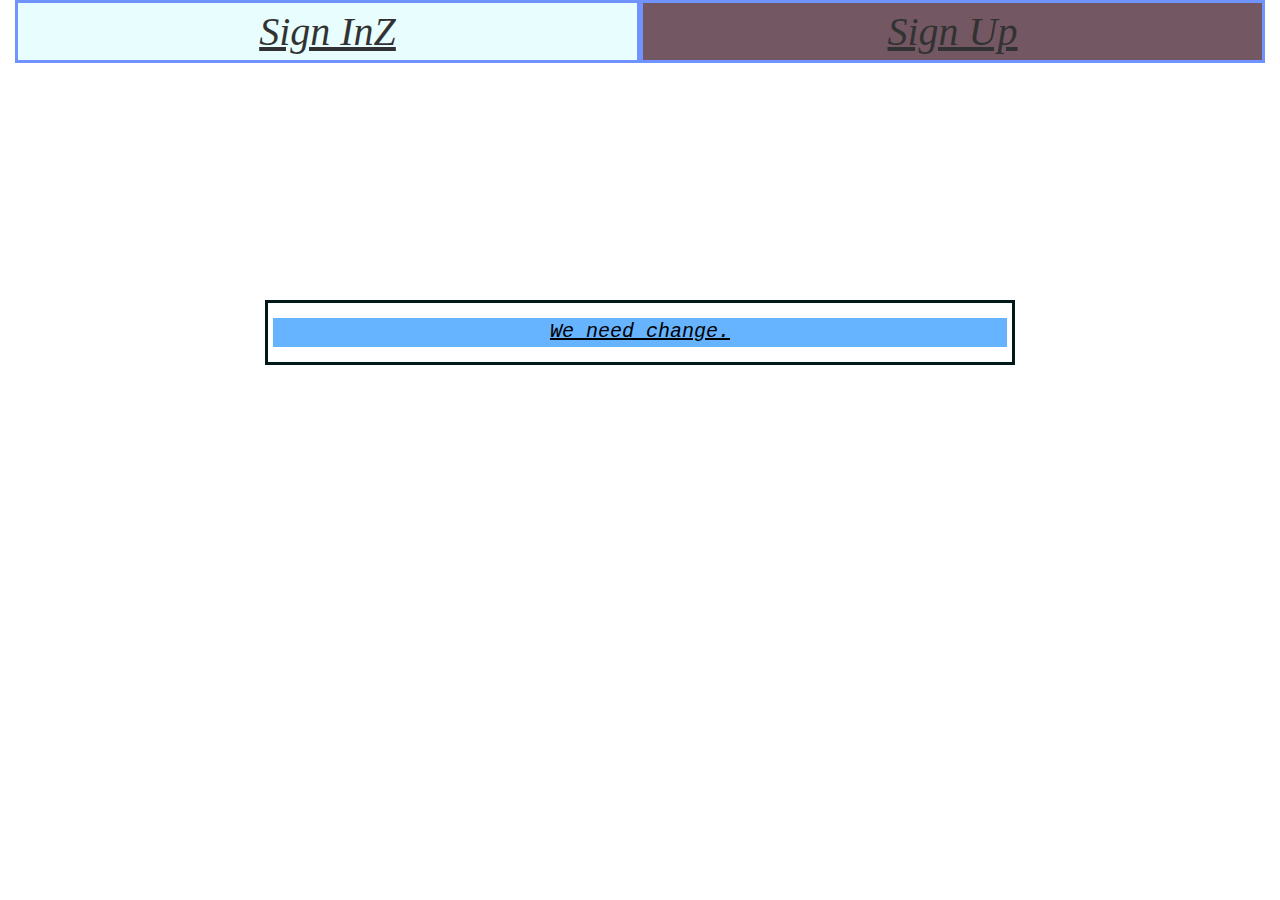
<file: index.html>
<!DOCTYPE html>
<html lang="en">
    <head>
      <script src="https://ajax.googleapis.com/ajax/libs/jquery/1.12.0/jquery.min.js"></script>
      <meta charset="utf-8">
      <meta name="viewport" content="width=device-width, initial-scale=1">
      <link rel="stylesheet" href="http://maxcdn.bootstrapcdn.com/bootstrap/3.3.6/css/bootstrap.min.css">
      <script src="https://ajax.googleapis.com/ajax/libs/jquery/1.12.0/jquery.min.js"></script>
      <script src="http://maxcdn.bootstrapcdn.com/bootstrap/3.3.6/js/bootstrap.min.js"></script>

      <script>
        $(document).ready(function(){
          typeInsiration();
        })
        function typeInsiration()
        {
         var times = 0;
         var id = setInterval(frame, 2500);
         function frame()
         {
           var dio="Water, our utter most necessary thing in order to survive...";
           var dio2="...is being dissipated and we need to change that.";
           var dio3="The most precious thing to life WILL not go to waste.";
           if(times===1)
              $('#selfText').text(dio);
           else if(times===2)
            $('#selfText').text(dio2);
           else
           {
             $('#selfText').text("We need change.");
             times=0;
           }
           times++;
         }
        }

      </script>

      <style>
        #container
        {
          height: 100%;
          width: 100%;
        }
        .op{opacity: 0.8;}
        #selfTextC{
          margin: auto;
          width: 60%;
          margin-top:300px;
          text-align: center;
          color: #000000;
          text-decoration: underline;
          font-style: italic;
          font-stretch: expanded;
          font-family: Courier;
          font-size: 20px;
          border: 3px solid #001a1a;
          padding: 5px;
        }
        #su
        {
          font-size: 40px;
          text-align: center;
          color: #000000;
          text-decoration: underline;
          font-style: italic;
          font-family: Georgia;
          font-stretch: expanded;
          border: 3px solid #4d79ff;
        }
        #si
        {
          font-size: 40px;;
          text-align: center;
          color: #000000;
          text-decoration: underline;
          font-style: italic;
          font-family: Georgia;
          font-stretch: expanded;
          border: 3px solid #4d79ff;
        }
        .container-fluid{height: 100%}

      </style>
    </head>

    <body background="https://www.corning.com/media/worldwide/global/images/2B_Sustainability_01_Banner.jpg/jcr:content/renditions/retina_2048.jpg">
      <script src="https://ajax.googleapis.com/ajax/libs/jquery/1.12.0/jquery.min.js"></script>
      <div class="container-fluid">
        <div class="op">
          <a href="SignIn.html"><div id="su"class="col-sm-6" style="background-color:#e3fdfd;opacity:1.0;">Sign InZ</div></a>
          <a href="Signup.html"><div id="si"class="col-sm-6" style="background-color:#512e3c;opacity:1.0;">Sign Up</div></a>
        </div>
        <div id="selfTextC"><p><div style="height:100;width:auto;background-color:#66b3ff;"id ="selfText"><u>We need change.</u></div></p></div>
      </div>
    </body>
</html>
</file>
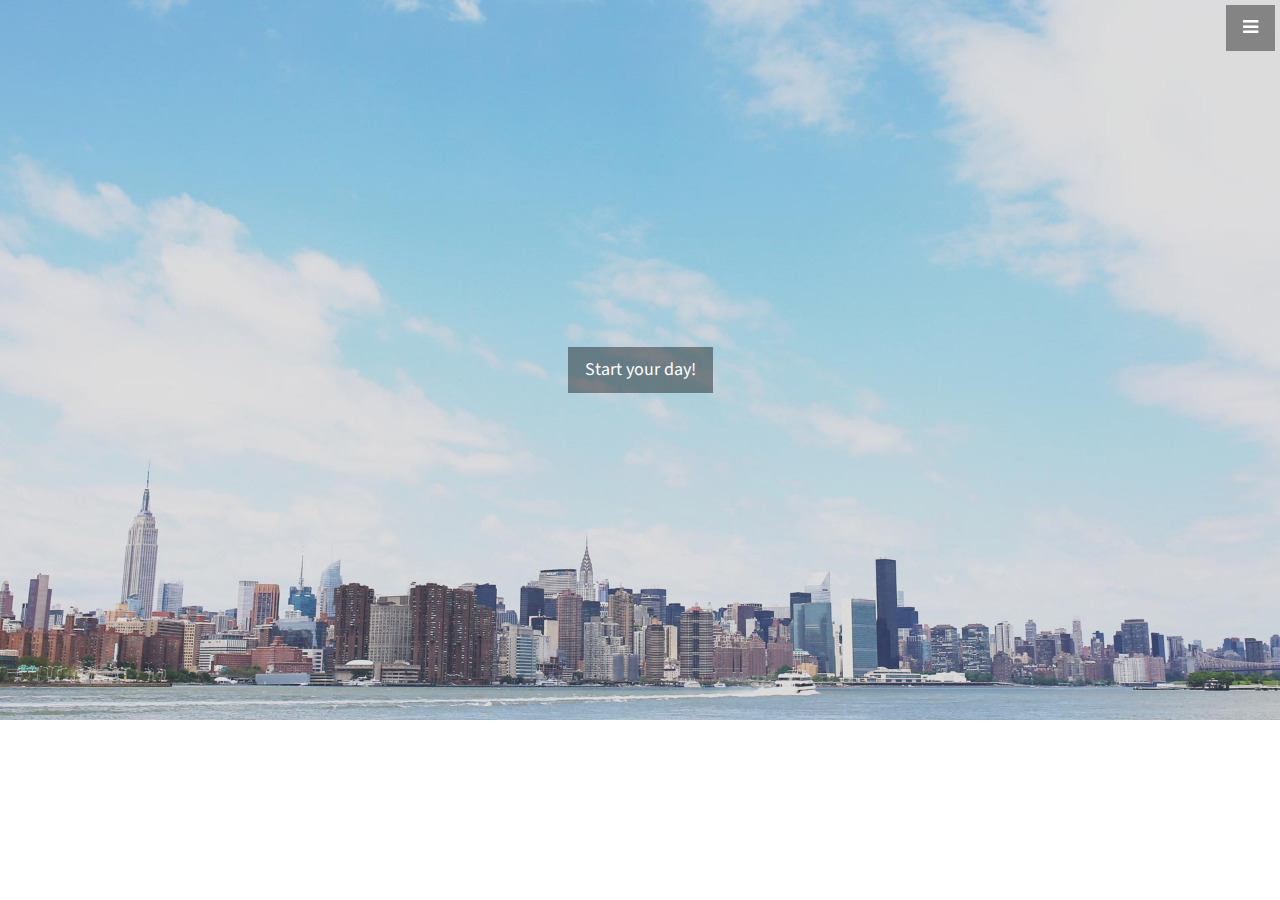
<file: startbootstrap-stylish-portfolio-1.0.4/index.html>
<!DOCTYPE html>
<html lang="en">

<head>
    <style>
      <script src="http://cdnjs.cloudflare.com/ajax/libs/jquery/2.1.3/jquery.min.js"> </script>
      #tits
      {
        color:  #0000cc;
      }
    </style>
    <meta charset="utf-8">
    <meta http-equiv="X-UA-Compatible" content="IE=edge">
    <meta name="viewport" content="width=device-width, initial-scale=1">
    <meta name="description" content="">
    <meta name="author" content="">

    <title>Water Save</title>

    <!-- Bootstrap Core CSS -->
    <link href="css/bootstrap.min.css" rel="stylesheet">

    <!-- Custom CSS -->
    <link href="css/stylish-portfolio.css" rel="stylesheet">

    <!-- Custom Fonts -->
    <link href="font-awesome/css/font-awesome.min.css" rel="stylesheet" type="text/css">
    <link href="http://fonts.googleapis.com/css?family=Source+Sans+Pro:300,400,700,300italic,400italic,700italic" rel="stylesheet" type="text/css">

    <!-- HTML5 Shim and Respond.js IE8 support of HTML5 elements and media queries -->
    <!-- WARNING: Respond.js doesn't work if you view the page via file:// -->
    <!--[if lt IE 9]>
        <script src="https://oss.maxcdn.com/libs/html5shiv/3.7.0/html5shiv.js"></script>
        <script src="https://oss.maxcdn.com/libs/respond.js/1.4.2/respond.min.js"></script>
    <![endif]-->

</head>

<body>
  <script src="https://cdn.firebase.com/js/client/2.4.1/firebase.js"></script>
  <script src="https://ajax.googleapis.com/ajax/libs/jquery/1.12.0/jquery.min.js"></script>
  <script type="text/javascript" src="http://maps.google.com/maps/api/js?sensor=true"></script>
  <script>
  $(document).ready(function(){
    greet();
  })
  function greet()
  {
    var ref = new Firebase("https://watersave.firebaseio.com/User");
    var authData = ref.getAuth();
     ref.child(authData.uid).on('value', function(dataSnapshot){
       $('#greetingName').text("Welcome, "+dataSnapshot.val().name+".");
       if ((dataSnapshot.val().total)>0) {
         $('#waterused').text("You have a remaining "+dataSnapshot.val().total+" gallons of water left.");
       }
       else {
         $('#waterused').text("You have used "+((dataSnapshot.val().total)*-1)+" more gallons than is needed for today. You must stop utilizing water unless it is a necissity..");
         alert(dataSnapshot.val().name+" please reduce the amount of water you are using.");
       }
    });
  }

  </script>

    <!-- Navigation -->
    <a id="menu-toggle" href="#" class="btn btn-dark btn-lg toggle"><i class="fa fa-bars"></i></a>
    <nav id="sidebar-wrapper">
        <ul class="sidebar-nav">
            <a id="menu-close" href="#" class="btn btn-light btn-lg pull-right toggle"><i class="fa fa-times"></i></a>
            <li class="sidebar-brand">
                <p id="tits" >Water journey!</p>
            </li>
            <li id="usage">
                <a href="/Water/main.html" onclick = $("#menu-close").click();>Usage</a>
            </li>
            <li>
                <a href="/Water/showMap.html" onclick = $("#menu-close").click(); >Map View</a>
            </li>
            <li>
                <a href="/Water/more.html" onclick = $("#menu-close").click(); >Recommendationss</a>
            </li>
        </ul>
    </nav>

    <!-- Header -->
    <header id="top" class="header" style="height:80%">
        <div class="text-vertical-center">
            <h1 id="greetingName"></h1>
            <br>
            <a href="file:///C:/Users/Abhinav%20Nimbalkar/Documents/Water/main.html" class="btn btn-dark btn-lg">Start your day!</a>
        </div>
    </header>

    <!-- About -->
    <section id="about" class="about" style="height:20%">
        <div class="container">
            <div class="row">
                <div class="col-lg-12 text-center">
                    <h2 id="waterused"></h2>
            </div>
            <!-- /.row -->
        </div>
        <!-- /.container -->
    </section>
    <!-- Call to Action -->

    <!-- Map -->

    <!-- Footer -->
    <!-- jQuery -->

    <script src="js/jquery.js"></script>

    <!-- Bootstrap Core JavaScript -->
    <script src="js/bootstrap.min.js"></script>

    <!-- Custom Theme JavaScript -->
    <script>
    // Closes the sidebar menu
    $("#menu-close").click(function(e) {
        e.preventDefault();
        $("#sidebar-wrapper").toggleClass("active");
    });

    // Opens the sidebar menu
    $("#menu-toggle").click(function(e) {
        e.preventDefault();
        $("#sidebar-wrapper").toggleClass("active");
    });
    $("#usage").click(function(e) {
        e.preventDefault();
        window.open("file:///C:/Users/Abhinav%20Nimbalkar/Documents/Water/main.html","_self");
    });

    // Scrolls to the selected menu item on the page
    $(function() {
        $('a[href*=#]:not([href=#])').click(function() {
            if (location.pathname.replace(/^\//, '') == this.pathname.replace(/^\//, '') || location.hostname == this.hostname) {

                var target = $(this.hash);
                target = target.length ? target : $('[name=' + this.hash.slice(1) + ']');
                if (target.length) {
                    $('html,body').animate({
                        scrollTop: target.offset().top
                    }, 1000);
                    return false;
                }
            }
        });
    });
    </script>
</body>

</html>
</file>
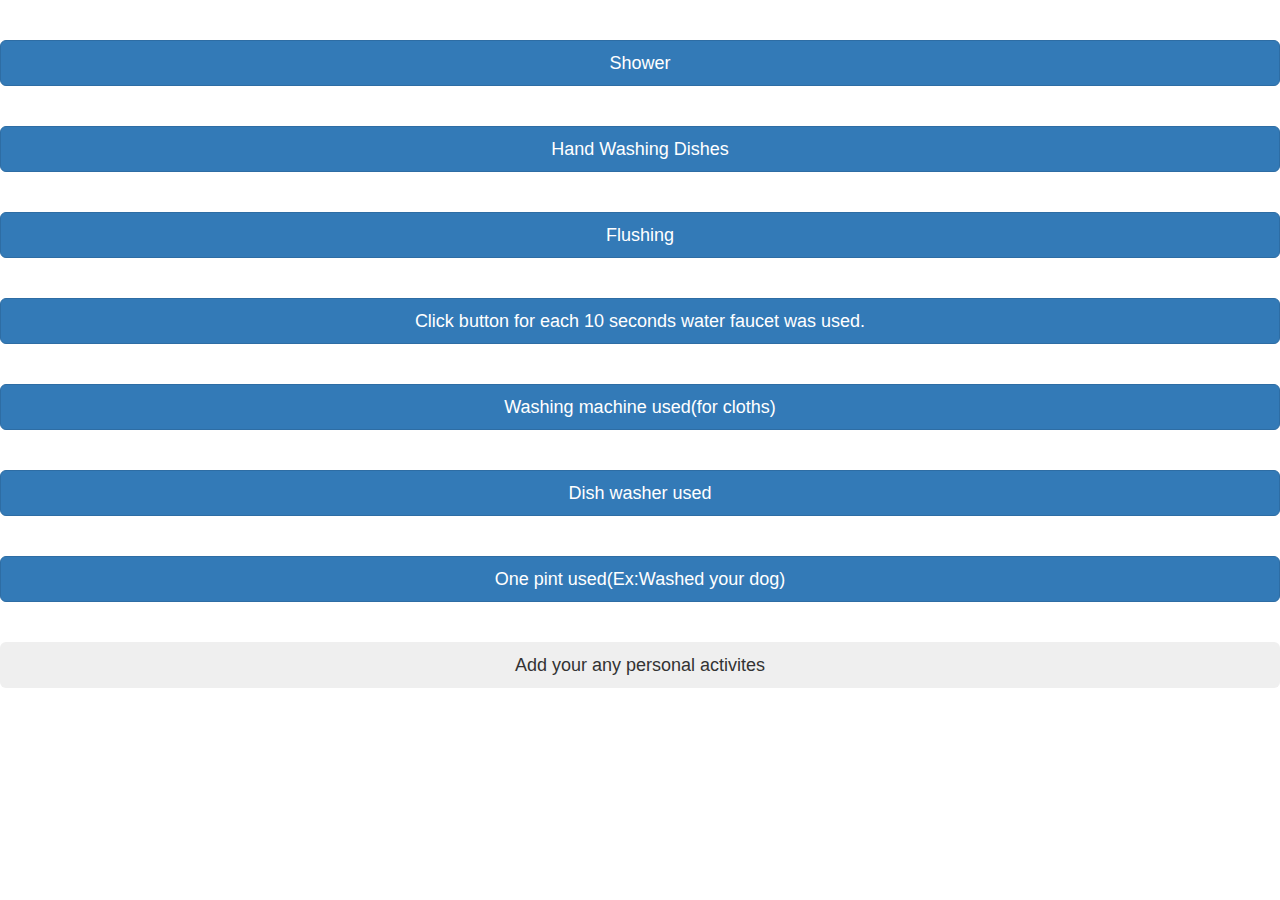
<file: main.html>
<!DOCTYPE html>
<html lang="en">
<head>
  <title>Main</title>
  <meta charset="utf-8">
  <meta name="viewport" content="width=device-width, initial-scale=1">
  <link rel="stylesheet" href="http://maxcdn.bootstrapcdn.com/bootstrap/3.3.6/css/bootstrap.min.css">
  <script src="https://ajax.googleapis.com/ajax/libs/jquery/1.12.0/jquery.min.js"></script>
  <script src="http://maxcdn.bootstrapcdn.com/bootstrap/3.3.6/js/bootstrap.min.js"></script>
  <script src="https://cdn.firebase.com/js/client/2.4.0/firebase.js"></script>
	</head>
	<body background="http://www.nextfinish.com/wp-content/uploads/2016/03/Cool-Backgrounds-5C6-NextFinish.com_.jpg">
    <br></br>
		<button type="button" class="btn btn-primary btn-lg btn-block" id="shower">Shower</button>
    <br></br>
		<button type="button" class="btn btn-primary btn-lg btn-block" id="hand">Hand Washing Dishes</button>
    <br></br>
    <button type="button" class="btn btn-primary btn-lg btn-block" id="flush">Flushing</button>
    <br></br>
    <button type="button" class="btn btn-primary btn-lg btn-block" id="fac">Click button for each 10 seconds water faucet was used.</button>
    <br></br>
    <button type="button" class="btn btn-primary btn-lg btn-block">Washing machine used(for cloths)</button>
    <br></br>
    <button type="button" class="btn btn-primary btn-lg btn-block" id="dish">Dish washer used</button>
    <br></br>
    <button type="button" class="btn btn-primary btn-lg btn-block" id="pint">One pint used(Ex:Washed your dog)</button>
    <br></br>
    <button type="button" class="btn btn-secondary btn-lg btn-block" id="personal">Add your any personal activites</button>
    <script type="text/javascript">
    $(document).ready(function(){
      $('#shower').click(function(e)
      {
        e.preventDefault();
        window.open("Shower.html#","_self");
      })
      $('#hand').click(function(e)
      {
        e.preventDefault();
        window.open("WashHands.html#","_self");
      })
      $('#dish').click(function(e)
      {
        e.preventDefault();
        var ref = new Firebase("https://watersave.firebaseio.com/User");
        var authData = ref.getAuth();
        var tt=0;
        var gg=0;
        ref.child(authData.uid).on('value', function(dataSnapshot){
         tt=dataSnapshot.val().total;
         console.log("Amount of gallons: "+tt);
       })
        var aa=parseInt(tt)-(1.4);
        ref.child(authData.uid).update({
         total:aa
       })
     })
     $('#pint').click(function(e)
     {
       e.preventDefault();
       var ref = new Firebase("https://watersave.firebaseio.com/User");
       var authData = ref.getAuth();
       var tt=0;
       var gg=0;
       ref.child(authData.uid).on('value', function(dataSnapshot){
        tt=dataSnapshot.val().total;
      })
       var aa=tt-(1*0.3);
       ref.child(authData.uid).update({
        total:aa
      })
    })
    $('#personal').click(function(e)
    {
      e.preventDefault();
      window.open("Personal.html#","_self");
   })
      $('#flush').click(function(e)
      {
        e.preventDefault();
        var ref = new Firebase("https://watersave.firebaseio.com/User");
        var authData = ref.getAuth();
        var tt=0;
        var gg=0;
        ref.child(authData.uid).on('value', function(dataSnapshot){
         tt=dataSnapshot.val().total;
       })
        var aa=tt-(1.6);
        ref.child(authData.uid).update({
         total:aa
       })
     })
       $('#fac').click(function(e)
       {
         e.preventDefault();
         var ref = new Firebase("https://watersave.firebaseio.com/User");
         var authData = ref.getAuth();
         var tt=0;
         var gg=10000;
         var aa;
         ref.child(authData.uid).on('value', function(dataSnapshot){
           aa=parseInt(dataSnapshot.val().total)-parseInt(dataSnapshot.val().GallonsFaucet);
           console.log("Inside the data aa is"+aa+"And total is "+dataSnapshot.val().total);
        })
        console.log(authData.uid);
        console.log(aa);
         ref.child(authData.uid).update({
          total:aa,
        })
      })
    })
    </script>
	</body>
</html>
</file>
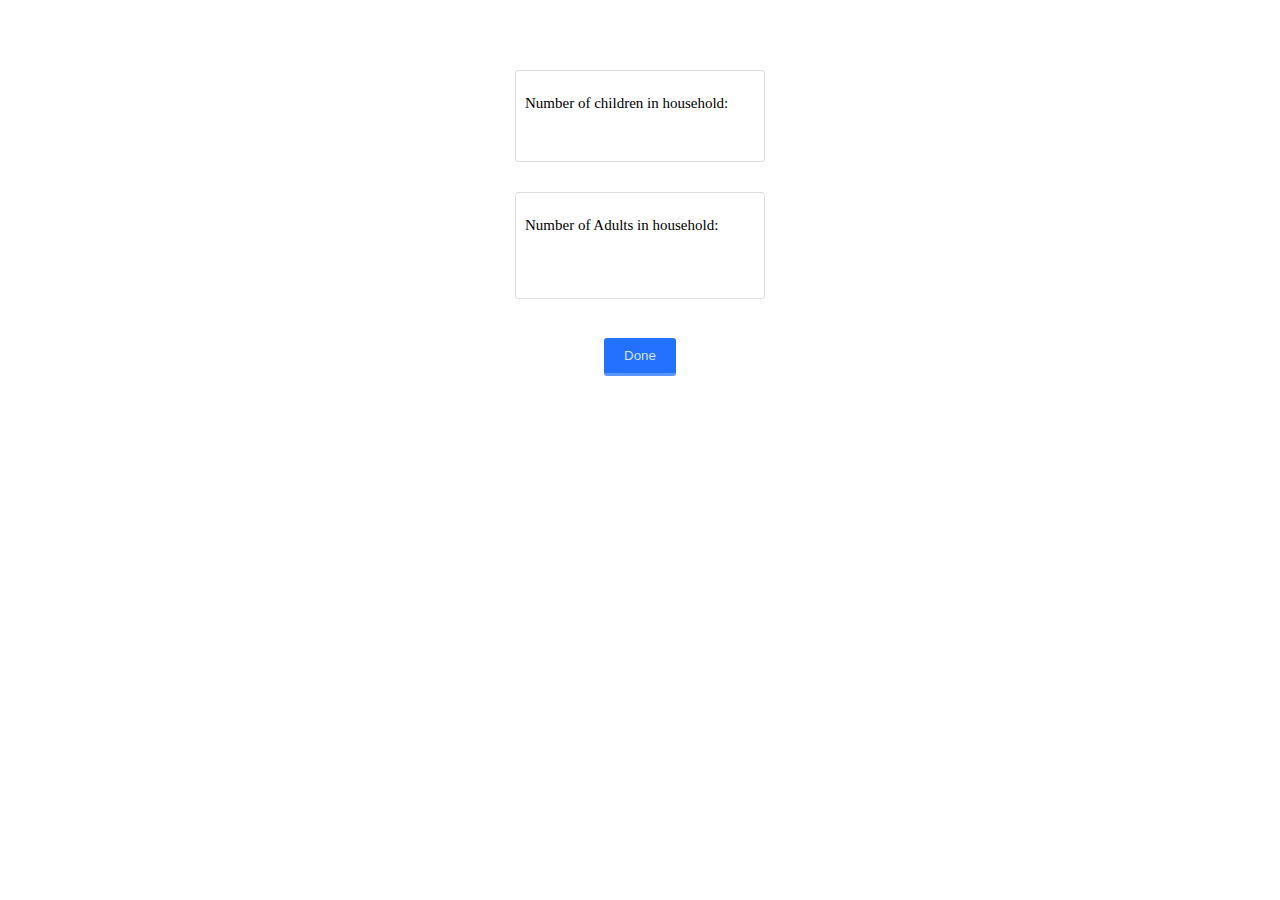
<file: more.html>
<html>
  <head>
    <script src="https://cdn.firebase.com/js/client/2.4.0/firebase.js"></script>
    <script src="https://ajax.googleapis.com/ajax/libs/jquery/1.12.0/jquery.min.js"></script>
  <style type="text/css">
  .form-style-7{
      max-width:250px;
      margin:50px auto;
      background:#fff;
      border-radius:2px;
      padding:20px;
      font-family: Georgia, "Times New Roman", Times, serif;
  }
  .form-style-7 h1{
      display: block;
      text-align: center;
      padding: 0;
      margin: 0px 0px 20px 0px;
      color: #5C5C5C;
      font-size:x-large;
  }
  .form-style-7 ul{
      list-style:none;
      padding:0;
      margin:0;
  }
  .form-style-7 li{
      display: block;
      padding: 9px;
      border:1px solid #DDDDDD;
      margin-bottom: 30px;
      border-radius: 3px;
  }
  .form-style-7 li:last-child{
      border:none;
      margin-bottom: 0px;
      text-align: center;
  }
  .form-style-7 li > label{
      display: block;
      float: left;
      margin-top: -19px;
      background: #FFFFFF;
      height: 14px;
      padding: 2px 5px 2px 5px;
      color: #B9B9B9;
      font-size: 14px;
      overflow: hidden;
      font-family: Arial, Helvetica, sans-serif;
  }
  .form-style-7 input[type="text"],
  .form-style-7 input[type="date"],
  .form-style-7 input[type="datetime"],
  .form-style-7 input[type="email"],
  .form-style-7 input[type="number"],
  .form-style-7 input[type="search"],
  .form-style-7 input[type="time"],
  .form-style-7 input[type="url"],
  .form-style-7 input[type="password"],
  .form-style-7 textarea,
  .form-style-7 select
  {
      box-sizing: border-box;
      -webkit-box-sizing: border-box;
      -moz-box-sizing: border-box;
      width: 100%;
      display: block;
      outline: none;
      border: none;
      height: 25px;
      line-height: 25px;
      font-size: 16px;
      padding: 0;
      font-family: Georgia, "Times New Roman", Times, serif;
  }
  .form-style-7 input[type="text"]:focus,
  .form-style-7 input[type="date"]:focus,
  .form-style-7 input[type="datetime"]:focus,
  .form-style-7 input[type="email"]:focus,
  .form-style-7 input[type="number"]:focus,
  .form-style-7 input[type="search"]:focus,
  .form-style-7 input[type="time"]:focus,
  .form-style-7 input[type="url"]:focus,
  .form-style-7 input[type="password"]:focus,
  .form-style-7 textarea:focus,
  .form-style-7 select:focus
  {
  }
  .form-style-7 li > span{
      background: #F3F3F3;
      display: block;
      padding: 3px;
      margin: 0 -9px -9px -9px;
      text-align: center;
      color: #C0C0C0;
      font-family: Arial, Helvetica, sans-serif;
      font-size: 11px;
  }
  .form-style-7 textarea{
      resize:none;
  }
  .form-style-7 input[type="submit"],
  .form-style-7 input[type="button"]{
      background: #2471FF;
      border: none;
      padding: 10px 20px 10px 20px;
      border-bottom: 3px solid #5994FF;
      border-radius: 3px;
      color: #D2E2FF;
  }
  .form-style-7 input[type="submit"]:hover,
  .form-style-7 input[type="button"]:hover{
      background: #6B9FFF;
      color:#fff;
  }
  .ipt
  {
    font-size: 15px;
  }
  </style>

  </head>
  <body background="http://hdwallpaperbook.com/wp-content/gallery/water-background-images/water-background.jpg">
    <form class="form-style-7">
    <ul>
    <li>
      <form>
        <p class="ipt">  Number of children in household:</p>
        <input type="number" name="quantity" min="0" max="20" id="numChild">
      </form>
    </li>
    <li>
      <form class="ipt">
        <p class="ipt">Number of Adults in household:</p>
      <input type="number" name="quantity" min="0" max="20" id="numAdults">
      </form>
    </li>

    </li>
    <li>
        <input type="submit" value="Done" id="finish" >
    </li>
    </ul>
    </form>
    <script type="text/javascript">
    //auto expand textarea
    function adjust_textarea(h) {
        h.style.height = "20px";
        h.style.height = (h.scrollHeight)+"px";
    }
    $('#finish').click(function(e) {
        e.preventDefault();
        var ref = new Firebase("https://watersave.firebaseio.com/User");
        var authData = ref.getAuth();
        var x= document.getElementById('numChild').value;
        var y= document.getElementById('numAdults').value;
        console.log(authData);
        ref.child(authData.uid).set(
        {
         children:x,
         adults:y
        })
          console.log("child:"+x+", adults:"+y+"For the user: "+authData.uid);
          window.open("SignIn.html","_self");
      })
    </script>
  </body>
</html>
</file>
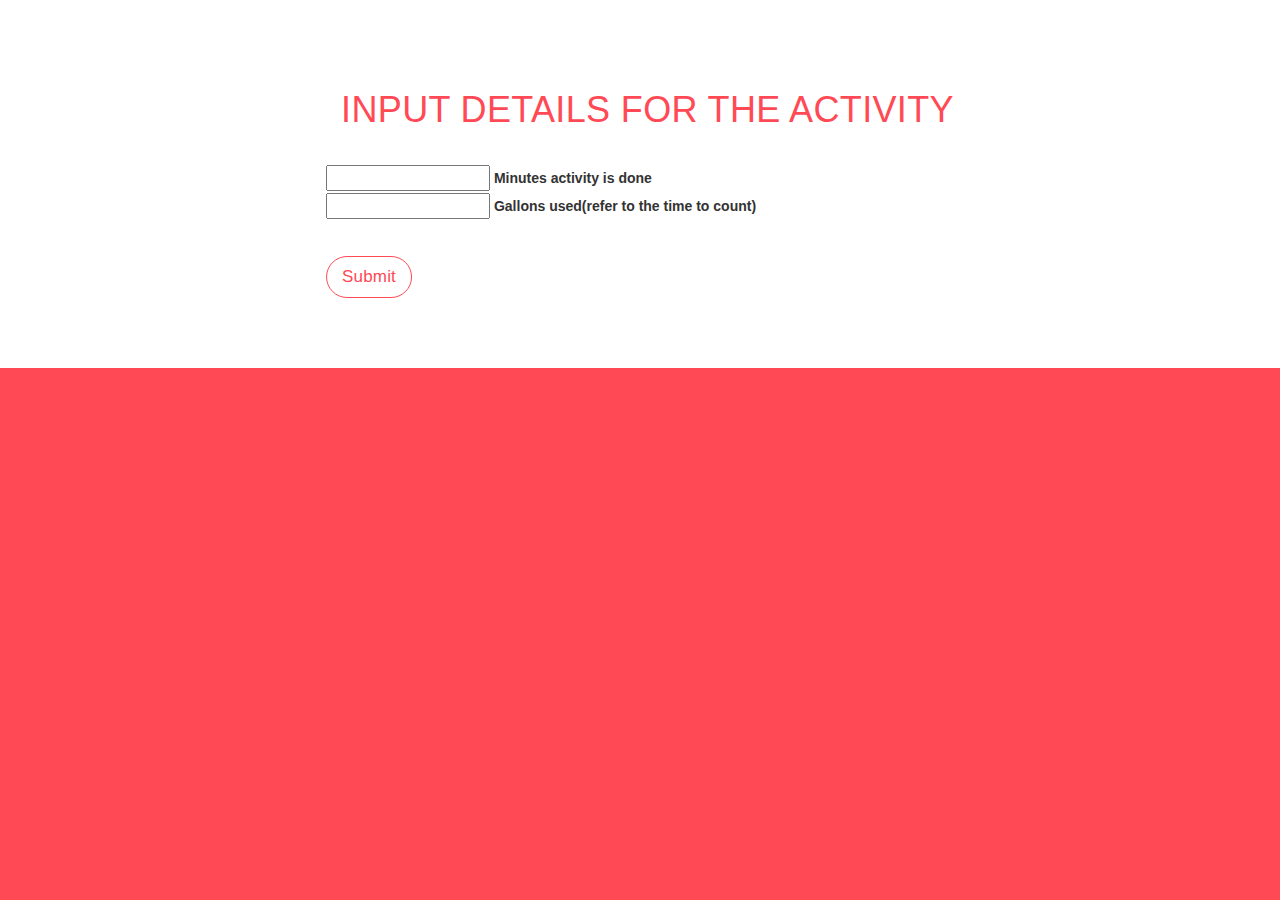
<file: Personal.html>
<!DOCTYPE html>
<html>
  <head>
    <script src="https://ajax.googleapis.com/ajax/libs/jquery/1.12.0/jquery.min.js"></script>
    <meta charset="utf-8">
    <meta name="viewport" content="width=device-width, initial-scale=1">
    <link rel="stylesheet" href="http://maxcdn.bootstrapcdn.com/bootstrap/3.3.6/css/bootstrap.min.css">
    <script src="https://ajax.googleapis.com/ajax/libs/jquery/1.12.0/jquery.min.js"></script>
    <script src="http://maxcdn.bootstrapcdn.com/bootstrap/3.3.6/js/bootstrap.min.js"></script>
    <style >
    .transition, form button, form .question label, form .question input[type="text"] {
      -moz-transition: all 0.25s cubic-bezier(0.53, 0.01, 0.35, 1.5);
      -o-transition: all 0.25s cubic-bezier(0.53, 0.01, 0.35, 1.5);
      -webkit-transition: all 0.25s cubic-bezier(0.53, 0.01, 0.35, 1.5);
      transition: all 0.25s cubic-bezier(0.53, 0.01, 0.35, 1.5);
    }

    * {
      font-family: Helvetica, sans-serif;
      font-weight: light;
      -webkit-font-smoothing: antialiased;
    }

    html {
      background-color: #ff4a56;
    }

    form {
      position: relative;
      display: inline-block;
      max-width: 700px;
      min-width: 500px;
      box-sizing: border-box;
      padding: 30px 25px;
      background-color: white;
      border-radius: 40px;
      margin: 40px 0;
      left: 50%;
      -moz-transform: translate(-50%, 0);
      -ms-transform: translate(-50%, 0);
      -webkit-transform: translate(-50%, 0);
      transform: translate(-50%, 0);
    }
    form h1 {
      color: #ff4a56;
      font-weight: 100;
      letter-spacing: 0.01em;
      margin-left: 15px;
      margin-bottom: 35px;
      text-transform: uppercase;
    }
    form button {
      margin-top: 35px;
      background-color: white;
      border: 1px solid #ff4a56;
      line-height: 0;
      font-size: 17px;
      display: inline-block;
      box-sizing: border-box;
      padding: 20px 15px;
      border-radius: 60px;
      color: #ff4a56;
      font-weight: 100;
      letter-spacing: 0.01em;
      position: relative;
      z-index: 1;
    }
    form button:hover, form button:focus {
      color: white;
      background-color: #ff4a56;
    }
=
    form .question input[type="text"]:valid ~ label {
      text-transform: uppercase;
      font-style: italic;
      -moz-transform: translate(5px, -35px) scale(0.6);
      -ms-transform: translate(5px, -35px) scale(0.6);
      -webkit-transform: translate(5px, -35px) scale(0.6);
      transform: translate(5px, -35px) scale(0.6);
    }

    </style>
    <title>
      Create your own activity!
    </title>
  </head>
  <body background="http://presidentimage.win/wp/1G9P9V6.jpg">
    <form>
      <h1>Input details for the activity</h1>
      <div class="question">
        <input type="number" id="min" required/>
        <label>Minutes activity is done</label>
      </div>
      <div class="question">
        <input type="number" id="Gallons" required/>
        <label>Gallons used(refer to the time to count)</label>
      </div>
    </div>
      <button>Submit</button>
    </form>
    <script type="text/javascript">
    $('#fac').click(function(e)
    {
      e.preventDefault();
      var ref = new Firebase("https://watersave.firebaseio.com/User");
      var authData = ref.getAuth();
      var tt=0;
      var y= document.getElementById('min').value;
      var gg=document.getElementById('Gallons').value;
      y=parseInt(y);
      gg=parseInt(gg);
      ref.child(authData.uid).on('value', function(dataSnapshot){
       tt=dataSnapshot.val().total;
     });
      var aa=tt-(gg*y);
      ref.child(authData.uid).update({
       total:aa
     });
    })
    </script>
  </body>
</html>
</file>
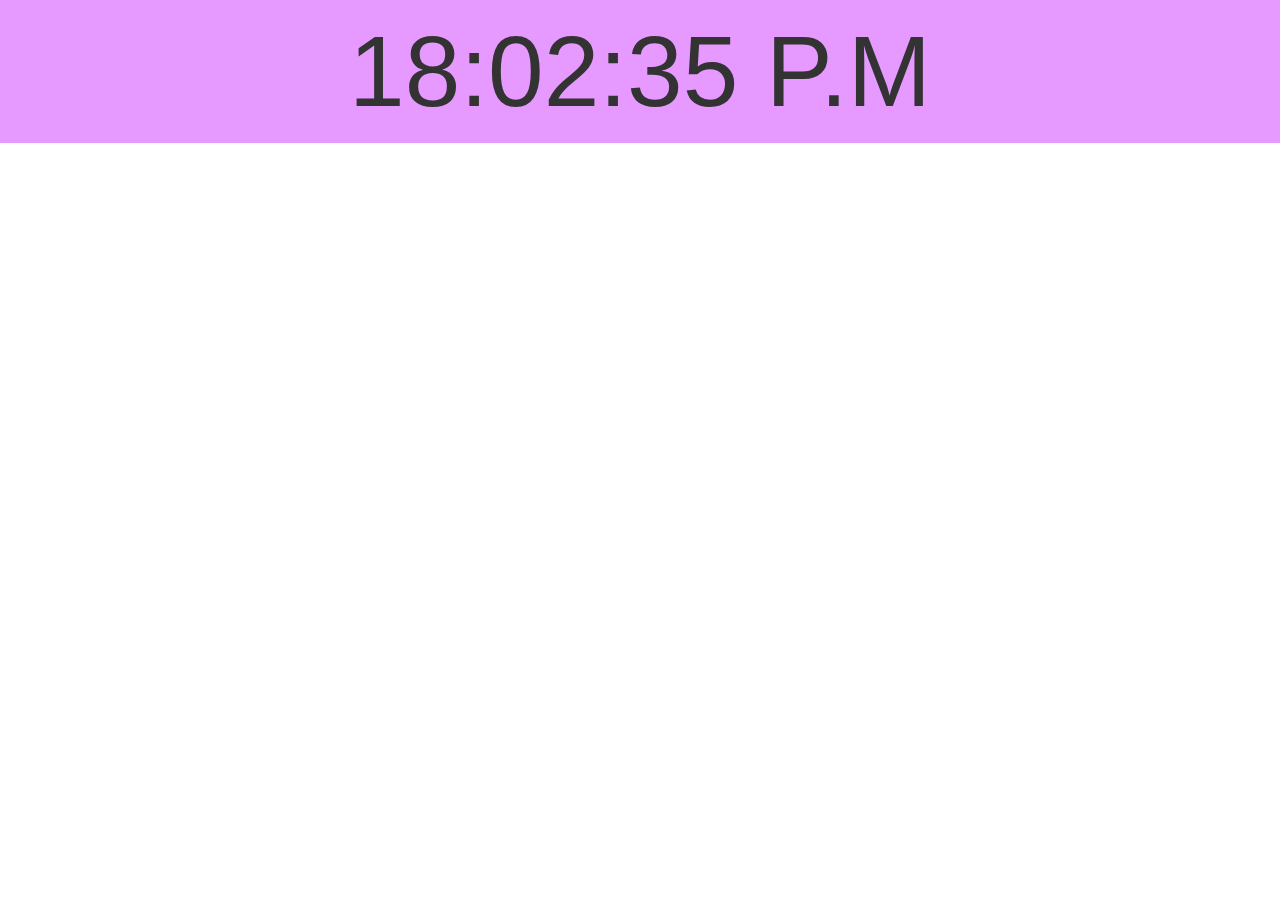
<file: Shower.html>
<!DOCTYPE html>
<html>
<head>
  <meta charset="utf-8">
  <meta name="viewport" content="width=device-width, initial-scale=1">
  <link rel="stylesheet" href="http://maxcdn.bootstrapcdn.com/bootstrap/3.3.6/css/bootstrap.min.css">
  <script src="https://ajax.googleapis.com/ajax/libs/jquery/1.12.0/jquery.min.js"></script>
  <script src="http://maxcdn.bootstrapcdn.com/bootstrap/3.3.6/js/bootstrap.min.js"></script>
  <style>
    #txt{background-color: #e699ff;  ;width: auto;text-align: center;font-size: 100px;}
    #tmr{margin-left:40%;margin-right: 50%;width: 25%;height:25%;font-size: 50px; color: white;font-family: sans-serif}
  </style>
<script>
  $(document).ready(function(){
    startTime();
    setTime();
  })
  function startTime() {
    var today = new Date();
    var h = today.getHours();
    var m = today.getMinutes();
    var s = today.getSeconds();
    m = checkTime(m);
    s = checkTime(s);
    f=timeZone(h)
    document.getElementById('txt').innerHTML =
    h + ":" + m + ":" + s+f;
    var t = setTimeout(startTime, 500);
  }
function checkTime(i) {
    if (i < 10) {i = "0" + i};  // add zero in front of numbers < 10
    return i;
}
function timeZone(h)
{
  if(h<12) return " A.M"
  return " P.M"
}
var times=0;
var left=Math.floor((Math.random() * 600) + 100);;
  function setTime()
  {
    var t = setTimeout(setTime, 1000);
    times++;
    document.getElementById('tmr').innerHTML =
    "You have "+ (left-times)+" seconds left.";
    if (times==left) {
      alert("Time Done!");
      var ref = new Firebase("https://watersave.firebaseio.com/User");
      var authData = ref.getAuth();
      var tt=0;
      var gg=0;
      ref.child(authData.uid).on('value', function(dataSnapshot){
       tt=dataSnapshot.val().total;
       gg=dataSnapshot.val().GallonsShower;
     });
      var aa=tt-(times*gg)
      ref.child(authData.uid).update({
       total:aa
     });
    }
  }
</script>
</head>

<body background="http://blueblots.com/wp-content/uploads/2010/11/12-Underwater-Wallpaper.jpg">

<div id="txt"></div>
<div id="tmr"> </div>

</body>
</html>
</file>
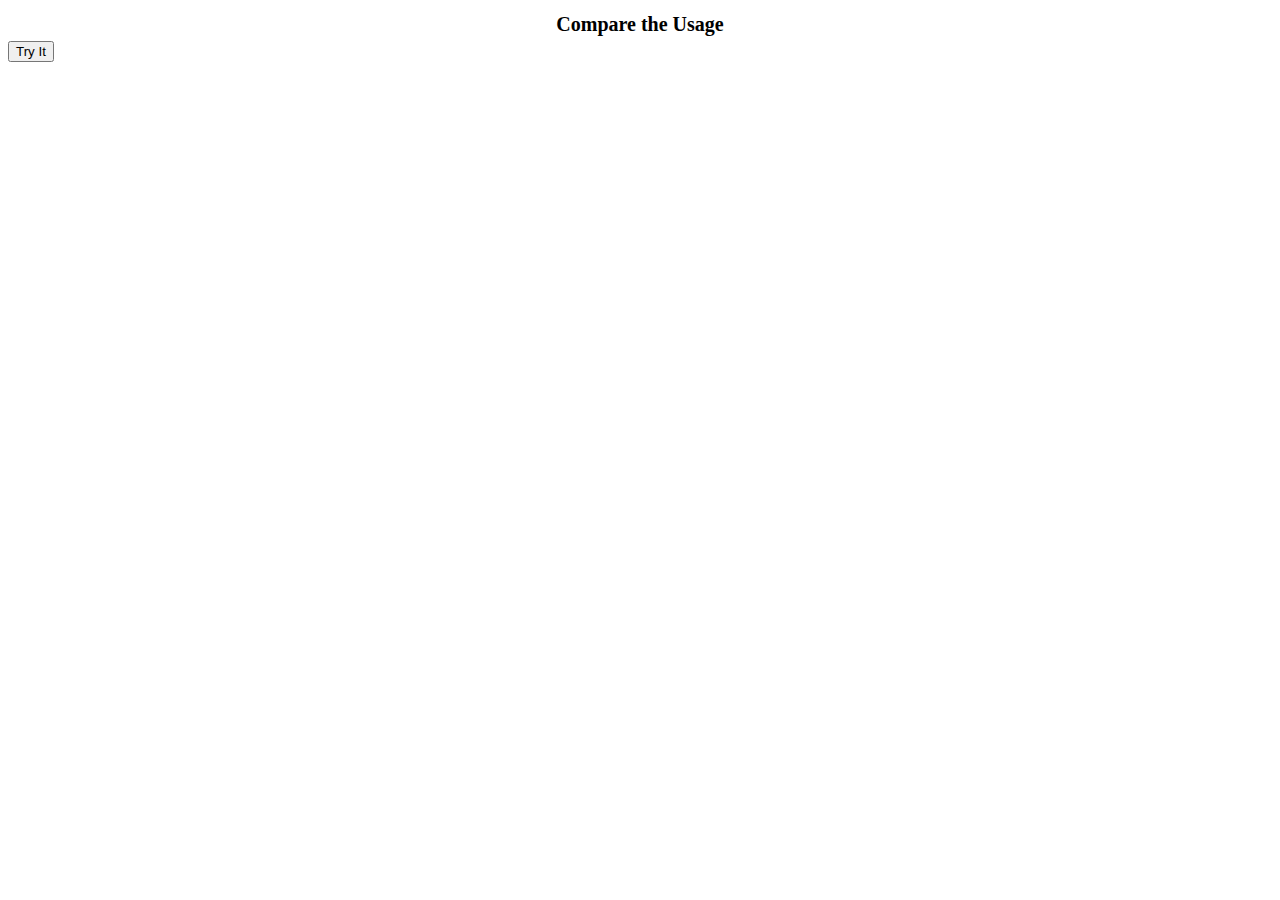
<file: showMap.html>
<!DOCTYPE html>
<html>
    <head>
      <script type="text/javascript" src="http://maps.google.com/maps/api/js?sensor=true"></script>
      <script src="https://ajax.googleapis.com/ajax/libs/jquery/1.12.0/jquery.min.js"></script>
      <link href="http://fonts.googleapis.com/icon?family=Material+Icons" rel="stylesheet">
    <style>
      #para
      {
        font-family: Georgia;
        margin: auto;
        width: 60%;
        margin-top:3px;
        text-align: center;
        color: #000000;
        font-stretch: expanded;

        font-size: 20px;
        padding: 5px;
      }

    </style>
    <script>
    </script>
    </head>

    <body background="https://raw.githubusercontent.com/BlackrockDigital/startbootstrap-grayscale/gh-pages/img/intro-bg.jpg">
      <div class="col-md-12"><p id="para" style="font-size:30;height:10%;"><b>Compare the Usage</b></p></div>
      <button onclick="loadMap()">Try It</button>
      <div id="googleMap" style="width:500px;height:380px;"></div>
      <div id="content" style="height=100%;width:100%;"></div>
      <div class="chat">
      </div>
      <script>
      function showMap(position) {
            var mapcanvas = document.createElement('div');
            $(mapcanvas).addClass('map');
            $('#content').append('<article style="margin-top:-80px;"></article>');
            // Adds ID to the new div
            mapcanvas.id = 'mapcanvas';
            mapcanvas.style.height = '100vh';
            mapcanvas.style.width = '100vw';
            // Adds the new block element as the last thing within the mapwrapper block
            $(mapcanvas).ready(function() {
              document.querySelector('article').appendChild(mapcanvas);
            });
            // creates a new variable 'latlng' off of the google maps object
            var user_lat = position.coords.latitude;
            var user_long = position.coords.longitude;
            console.log(user_lat);
            console.log(user_long);
            var latlng = new google.maps.LatLng(position.coords.latitude, position.coords.longitude);
            //console.log(latlng);
            // create new variable that contains options in key:value pairs
            var myOptions = {
              zoom: 15,
              center: latlng,
              // ROADMAP is set by default, other options are HYBRID, SATELLITE and TERRAIN
              mapTypeId: google.maps.MapTypeId.ROADMAP
            };

            // creates the new 'map' variable using the google object
            // then using the 'mapcanvas' ID appending the options
            var infowindow = new google.maps.InfoWindow();
            var map = new google.maps.Map(document.getElementById("googleMap"), myOptions);
            var iconBase = 'https://maps.google.com/mapfiles/kml/shapes/';
            // creates new 'marker' variable
            var person = new google.maps.Marker({
                position: latlng,
                map: map,
                title:"You are here! (at least within a "+position.coords.accuracy+" meter radius)",
                icon: 'http://maps.google.com/mapfiles/ms/micons/red-dot.png'
            });

          google.maps.event.addListener(person, 'click', function () {
              infowindow.setContent("Current Location");
              infowindow.open(map, person);
          });
        }

        function error(error) {
          alert('code: ' + error.code + '\n' +
      'message: ' + error.message + '\n');
          // console.log(arguments);
        }
      function loadMap() {
          if (navigator.geolocation) {
            navigator.geolocation.getCurrentPosition(showMap,error);
          } else {
            alert('not supported');
          }
      }
    </script>
    <div style="color:white; ">Type Something...</div>

    </body>
</html>
</file>
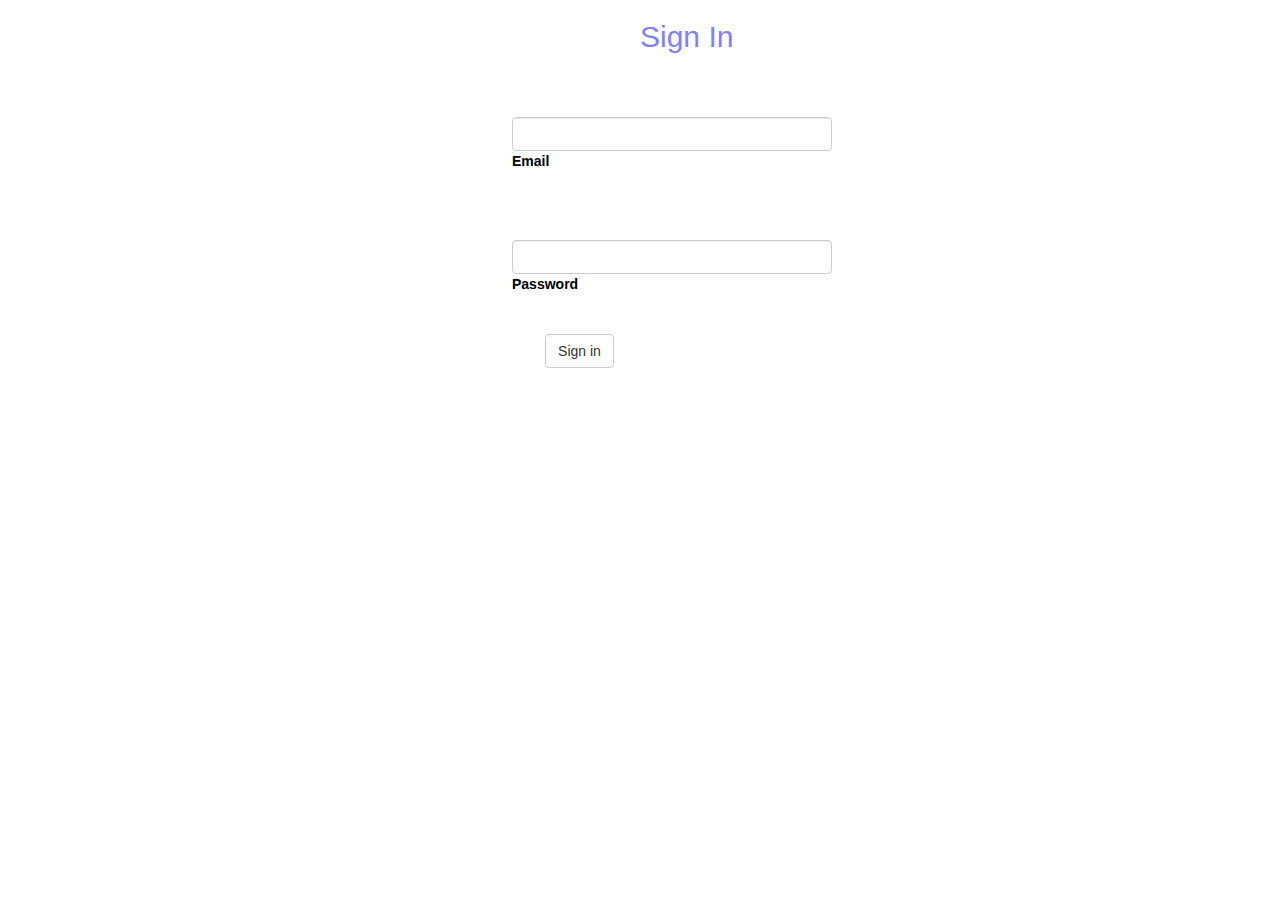
<file: SignIn.html>
<html>
<head>
  <script src="https://ajax.googleapis.com/ajax/libs/jquery/1.12.0/jquery.min.js"></script>
  <script src="https://cdn.firebase.com/js/client/2.4.0/firebase.js"></script>
  <script src="https://ajax.googleapis.com/ajax/libs/jquery/1.12.0/jquery.min.js"></script>
  <meta charset="utf-8">
  <meta name="viewport" content="width=device-width, initial-scale=1">
  <link rel="stylesheet" href="http://maxcdn.bootstrapcdn.com/bootstrap/3.3.6/css/bootstrap.min.css">
  <script src='http://cdnjs.cloudflare.com/ajax/libs/jquery/2.1.3/jquery.min.js'></script>
  <script src="http://maxcdn.bootstrapcdn.com/bootstrap/3.3.6/js/bootstrap.min.js"></script>
  <style>
  .input-container{margin-top: 5%; width: 25%;margin-left:40%;margin-right: 50%;}
  .input{margin-right: 50%;margin-left: 40%;width:20%;}
  #login{margin-left:50%;margin-right: 50%;width: 10px;}
  #email{margin-top: 5%;}
  #signtitle{margin-left: 50%;}
  #see{background-color: white; color:black;}
  #signInTitle{color: #8080ff;}
  </style>

</head>
<body background="http://hdwallpaperbook.com/wp-content/gallery/water-background-images/water-background.jpg">
  <h2 id="signtitle"><div id="signInTitle">Sign In</div></h2>
  <form id="myForm">
    <div class="input-container">
      <input type="text" id="email" required="required"class="form-control"/>
      <label for="Email"><div id="see">Email</div></label>
      <div class="bar"></div>
    </div>
    <div class="input-container">
      <input type="password" id="password" required="required"class="form-control" class="span"/>
      <label for="Password"><div id="see">Password</label>
      <div class="bar"></div>
    </div>
    <br></br>
    <div id="login" class="button-container">
      <button href="startbootstrap-stylish-portfolio-1.0.4/index.html#"class="btn btn-default"><span>Sign in</div></span></button>
    </div>
  </form>

<script src= 'https://cdn.firebase.com/js/client/2.4.1/firebase.js'> </script>
  <script>
  $('#login').click(function(e)
  {
    e.preventDefault();
    var ref = new Firebase("https://watersave.firebaseio.com");
    ref.authWithPassword({
      email    : document.getElementById('myForm').email.value,
      password : document.getElementById('myForm').password.value,
      }, authHandler);
  });
  function authHandler(error, authData) {
    if (error) {
      alert("Login Failed!"+ error);
    } else {
      console.log("Authenticated successfully with payload:", authData);
      window.open("startbootstrap-stylish-portfolio-1.0.4/index.html#","_self");
    }
  }
  </script>

</body>
</html>
</file>
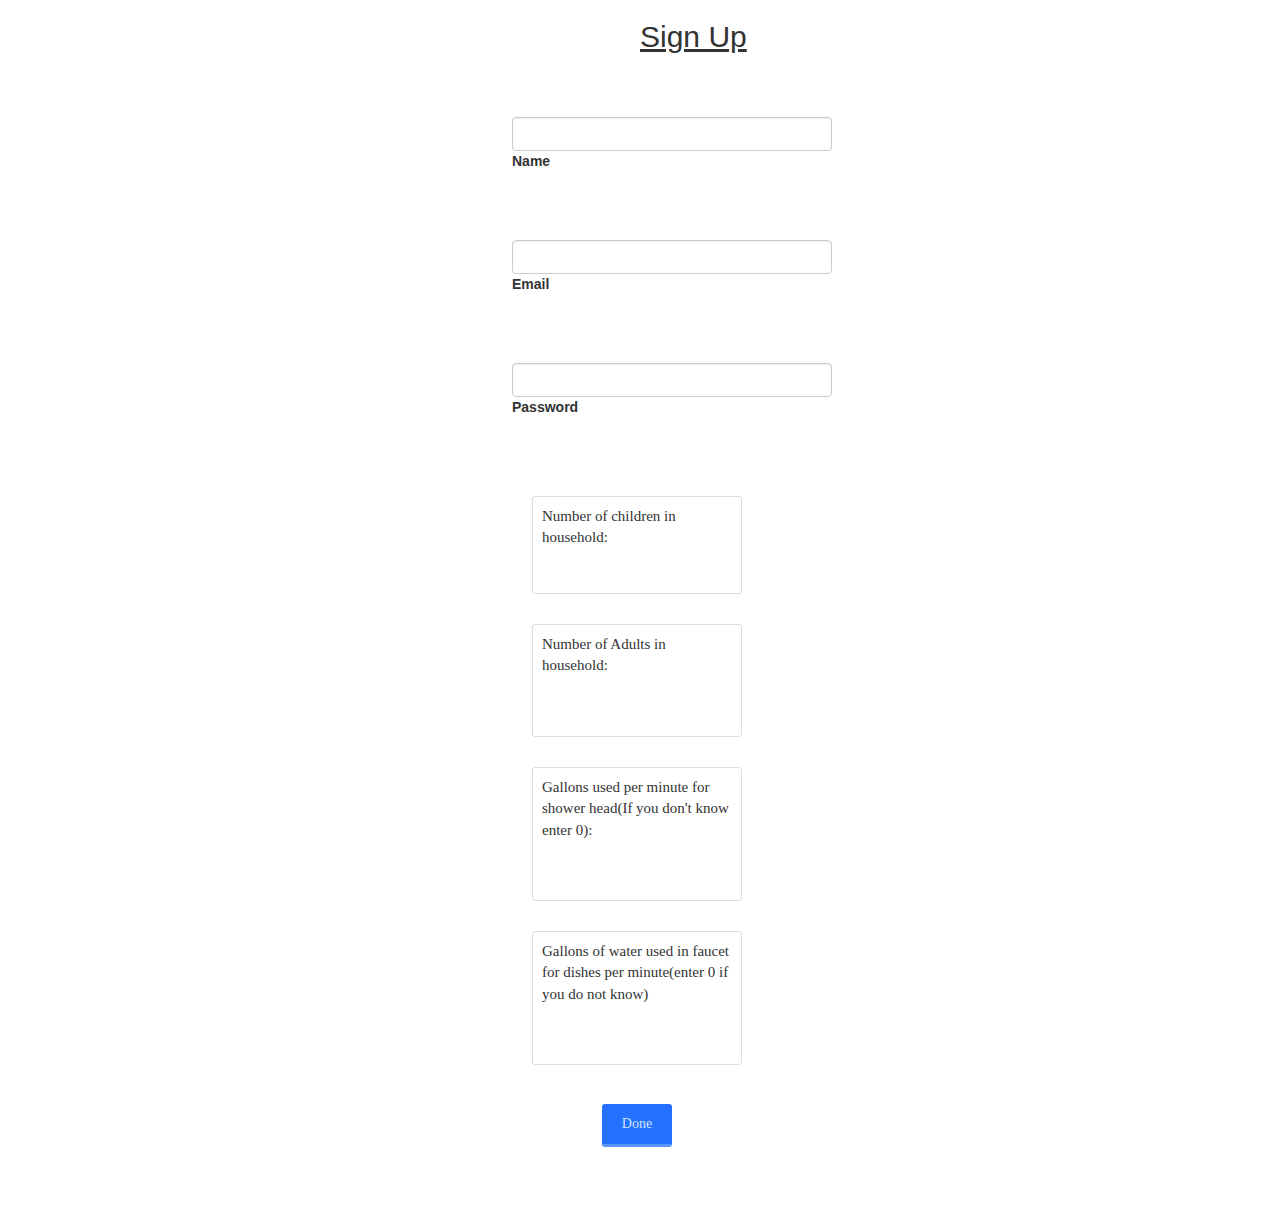
<file: Signup.html>
<html>
  <head>
    <script src="https://cdn.firebase.com/js/client/2.4.0/firebase.js"></script>
    <script src="https://ajax.googleapis.com/ajax/libs/jquery/1.12.0/jquery.min.js"></script>
    <meta charset="utf-8">
    <meta name="viewport" content="width=device-width, initial-scale=1">
    <link rel="stylesheet" href="http://maxcdn.bootstrapcdn.com/bootstrap/3.3.6/css/bootstrap.min.css">
    <script src='http://cdnjs.cloudflare.com/ajax/libs/jquery/2.1.3/jquery.min.js'></script>
    <script src="http://maxcdn.bootstrapcdn.com/bootstrap/3.3.6/js/bootstrap.min.js"></script>
  <title>Sign Up</title>
  <style>
    .input-container{margin-top: 5%; width: 25%;margin-left:40%;margin-right: 50%;}
    .input{margin-right: 50%;margin-left: 40%;width:20%;}
    #register{margin-left:50%;margin-right: 50%;width: 10px;}
    #email{margin-top: 5%;}
    #signtitle{margin-left: 50%;}
    .form-style-7{
        max-width:250px;
        margin:50px auto;
        background:#fff;
        border-radius:2px;
        padding:20px;
        font-family: Georgia, "Times New Roman", Times, serif;
    }
    .form-style-7 h1{
        display: block;
        text-align: center;
        padding: 0;
        margin: 0px 0px 20px 0px;
        color: #5C5C5C;
        font-size:x-large;
    }
    .form-style-7 ul{
        list-style:none;
        padding:0;
        margin:0;
    }
    .form-style-7 li{
        display: block;
        padding: 9px;
        border:1px solid #DDDDDD;
        margin-bottom: 30px;
        border-radius: 3px;
    }
    .form-style-7 li:last-child{
        border:none;
        margin-bottom: 0px;
        text-align: center;
    }
    .form-style-7 li > label{
        display: block;
        float: left;
        margin-top: -19px;
        background: #FFFFFF;
        height: 14px;
        padding: 2px 5px 2px 5px;
        color: #B9B9B9;
        font-size: 14px;
        overflow: hidden;
        font-family: Arial, Helvetica, sans-serif;
    }
    .form-style-7 input[type="text"],
    .form-style-7 input[type="date"],
    .form-style-7 input[type="datetime"],
    .form-style-7 input[type="email"],
    .form-style-7 input[type="number"],
    .form-style-7 input[type="search"],
    .form-style-7 input[type="time"],
    .form-style-7 input[type="url"],
    .form-style-7 input[type="password"],
    .form-style-7 textarea,
    .form-style-7 select
    {
        box-sizing: border-box;
        -webkit-box-sizing: border-box;
        -moz-box-sizing: border-box;
        width: 100%;
        display: block;
        outline: none;
        border: none;
        height: 25px;
        line-height: 25px;
        font-size: 16px;
        padding: 0;
        font-family: Georgia, "Times New Roman", Times, serif;
    }
    .form-style-7 input[type="text"]:focus,
    .form-style-7 input[type="date"]:focus,
    .form-style-7 input[type="datetime"]:focus,
    .form-style-7 input[type="email"]:focus,
    .form-style-7 input[type="number"]:focus,
    .form-style-7 input[type="search"]:focus,
    .form-style-7 input[type="time"]:focus,
    .form-style-7 input[type="url"]:focus,
    .form-style-7 input[type="password"]:focus,
    .form-style-7 textarea:focus,
    .form-style-7 select:focus
    {
    }
    .form-style-7 li > span{
        background: #F3F3F3;
        display: block;
        padding: 3px;
        margin: 0 -9px -9px -9px;
        text-align: center;
        color: #C0C0C0;
        font-family: Arial, Helvetica, sans-serif;
        font-size: 11px;
    }
    .form-style-7 textarea{
        resize:none;
    }
    .form-style-7 input[type="submit"],
    .form-style-7 input[type="button"]{
        background: #2471FF;
        border: none;
        padding: 10px 20px 10px 20px;
        border-bottom: 3px solid #5994FF;
        border-radius: 3px;
        color: #D2E2FF;
    }
    .form-style-7 input[type="submit"]:hover,
    .form-style-7 input[type="button"]:hover{
        background: #6B9FFF;
        color:#fff;
    }
    .ipt
    {
      font-size: 15px;
    }
  </style>
  </head>
    <body background=http://xdesktopwallpapers.com/wp-content/uploads/2012/07/Hourglass%20And%20Light%20Blue%20Background.jpg>
      <h2 id="signtitle"><u>Sign Up</u></h2>
      <form id="secondForm">
        <div class="input-container">
          <input type="text" id="name" required="required"class="form-control"/>
          <label for="Name">Name</label>
          <div class="bar"></div>
        </div>
        <div class="input-container">
          <input type="text" id="email" required="required"class="form-control"/>
          <label for="Email">Email</label>
          <div class="bar"></div>
        </div>
        <div class="input-container">
          <input type="password" id="password" required="required"class="form-control"/>
          <label for="Password">Password</label>
          <div class="bar"></div>
        </div>
        <br></br>
        <div id="register" class="button-container">
        </div>
      </form>
      <form class="form-style-7" style="margin-left:40%;margin-top:1%;">
      <ul>
      <li>
        <form id="myFormm">
          <p class="ipt">  Number of children in household:</p>
          <input type="number" name="quantity" min="0" max="20" id="numChilds">
        </form>
      </li>
      <li>
        <form class="ipt">
          <p class="ipt">Number of Adults in household:</p>
        <input type="number" name="quantity" min="0" max="20" id="numAdults">
        </form>
      </li>
      <li>
        <form class="ipt">
          <p class="ipt">Gallons used per minute for shower head(If you don't know enter 0):</p>
        <input type="number" name="quantity" min="0" max="20" id="showerGallons">
        </form>
      </li>
      <li>
        <form class="ipt">
          <p class="ipt">Gallons of water used in faucet for dishes per minute(enter 0 if you do not know)</p>
        <input type="number" name="quantity" min="0" max="20" id="faucetGallons">
        </form>
      </li>
      </li>
      <li>
          <a><input type="submit" value="Done" id="finish" ></a>
      </li>
      </ul>
      </form>
      <script src="https://cdn.firebase.com/js/client/2.4.1/firebase.js"></script>
      <script>

      $('#finish').click(function(e) {
        e.preventDefault();
        var refs = new Firebase("https://watersave.firebaseio.com");
        refs.createUser({
          email: ""+document.getElementById('secondForm').email.value,
          password: ""+document.getElementById('secondForm').password.value
        }, function(error, userData) {
          if(document.getElementById('secondForm').email.value.toString()===null||document.getElementById('secondForm').password.value.toString()===null||document.getElementById('secondForm').name.value.toString()===null)
            alert("Please enter in everything required.");
          if (error) {
            switch (error.code) {
              case "EMAIL_TAKEN":
              console.log("The new user account cannot be created because the email is already in use.");
              alert("The new user account cannot be created because the email is already in use.");
              break;
              case "INVALID_EMAIL":
              console.log("The specified email is not a valid email.");
              break;
              default:
              console.log("Error creating user:", error);
            }
          } else {
            console.log("Successfully created user account with uid:", userData.uid);
            alert("Welcome, "+document.getElementById('secondForm').name.value+"!");
            var ref = new Firebase("https://watersave.firebaseio.com");
            var ref2= ref.child("User/"+userData.uid);
            var x= document.getElementById('secondForm').name.value+"";
            var y= document.getElementById('numChilds').value;
            var z= document.getElementById('numAdults').value;
            var a= document.getElementById('showerGallons').value;
            var b=document.getElementById('faucetGallons').value;
            if(a===0)
            {
              a=2;
            }
            if(b===0)
            {
              b=2;
            }
            a=parseInt(a);
            b=parseInt(b);
            y=parseInt(y);
            z=parseInt(z);
            var t=(y*1.5*5)+(y*1.3*5.5)+(z*1.5*6)+(z*1.3*6.5)+3;
            t=parseInt(t);
            console.log("Number of children plus number of adults = "+(z+y));
            ref2.set(
            {
             name:x,
             children:y,
             adults:z,
             GallonsShower:2,
             GallonsFaucet:2,
             shower:0,
             dishes:0,
             flushing:0,
             washing:0,
             own:0,
             total:t
            })
            window.open("SignIn.html","_self");
          }
        });
      });

      // Create a callback which logs the current auth state

// Register the callback to be fired every time auth state changes

      </script>
  </body>
</html>
</file>
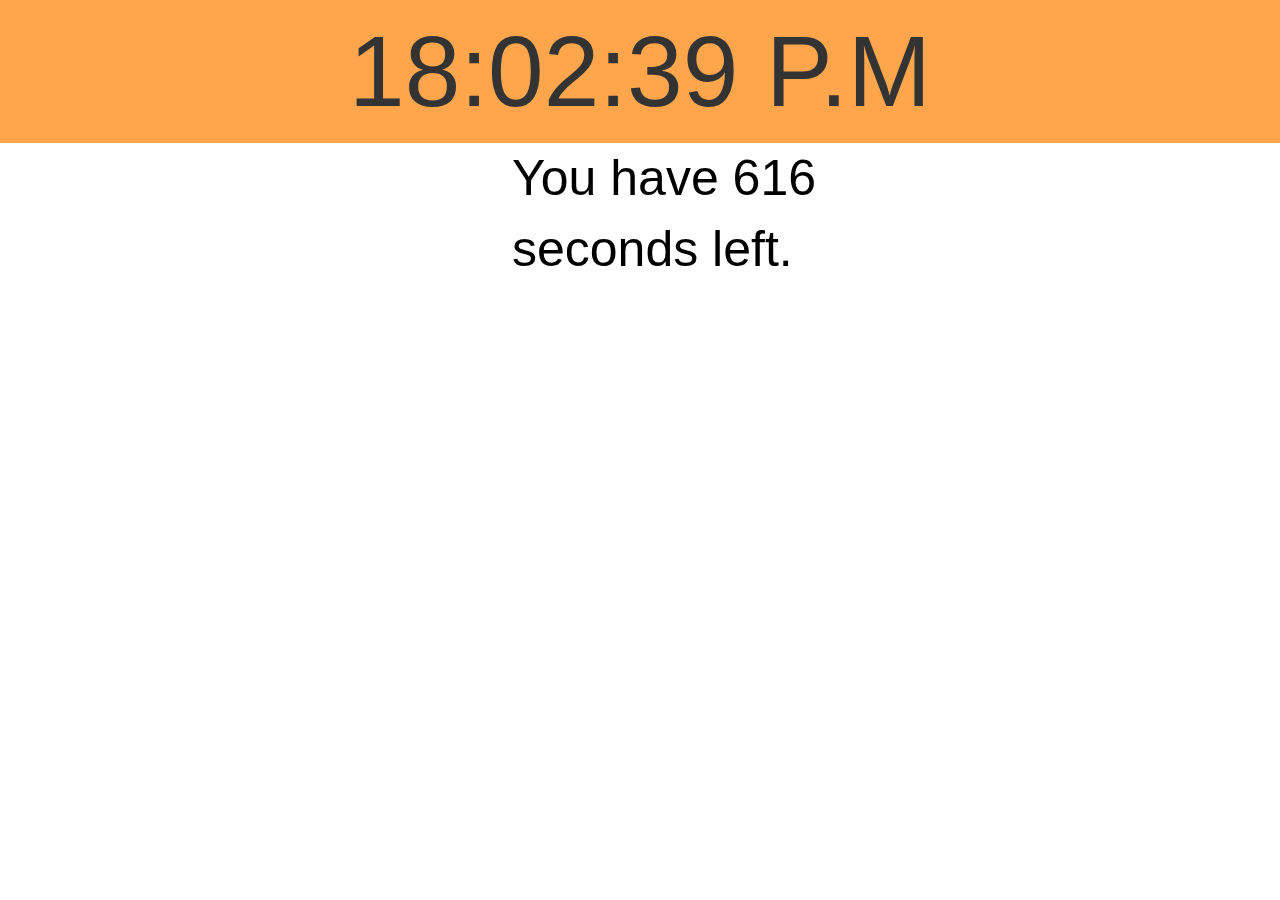
<file: WashHands.html>
<!DOCTYPE html>
<html>
<head>
  <meta charset="utf-8">
  <meta name="viewport" content="width=device-width, initial-scale=1">
  <link rel="stylesheet" href="http://maxcdn.bootstrapcdn.com/bootstrap/3.3.6/css/bootstrap.min.css">
  <script src="https://ajax.googleapis.com/ajax/libs/jquery/1.12.0/jquery.min.js"></script>
  <script src="http://maxcdn.bootstrapcdn.com/bootstrap/3.3.6/js/bootstrap.min.js"></script>
  <style>
    #txt{background-color: #ffa64d;  ;width: auto;text-align: center;font-size: 100px;}
    #tmr{margin-left:40%;margin-right: 50%;width: 25%;height:25%;font-size: 50px; color: black;font-family: sans-serif}
  </style>
<script>
  $(document).ready(function(){
    startTime();
    setTime();
  })
  function startTime() {
    var today = new Date();
    var h = today.getHours();
    var m = today.getMinutes();
    var s = today.getSeconds();
    m = checkTime(m);
    s = checkTime(s);
    f=timeZone(h)
    document.getElementById('txt').innerHTML =
    h + ":" + m + ":" + s+f;
    var t = setTimeout(startTime, 500);
  }
function checkTime(i) {
    if (i < 10) {i = "0" + i};  // add zero in front of numbers < 10
    return i;
}
function timeZone(h)
{
  if(h<12) return " A.M"
  return " P.M"
}
var times=0;
var left=Math.floor((Math.random() * 600) + 100);;
  function setTime()
  {
    var t = setTimeout(setTime, 1000);
    times++;
    document.getElementById('tmr').innerHTML =
    "You have "+ (left-times)+" seconds left.";
    if (times==left) {
      alert("Time Done!");
      var ref = new Firebase("https://watersave.firebaseio.com/User");
      var authData = ref.getAuth();
      var tt=0;
      var gg=0;
      ref.child(authData.uid).on('value', function(dataSnapshot){
       tt=dataSnapshot.val().total;
       gg=dataSnapshot.val().GallonsShower;
     });
      var aa=tt-(times*gg)
      ref.child(authData.uid).update({
       total:aa
     });
    }
  }
</script>
</head>

<body background="http://thumbs.dreamstime.com/z/water-faucet-flowing-water-isolated-white-28018128.jpg">

<div id="txt"></div>
<div id="tmr"> </div>

</body>
</html>
</file>
<file: startbootstrap-stylish-portfolio-1.0.4/css/stylish-portfolio.css>
/*!
 * Start Bootstrap - Stylish Portfolio Bootstrap Theme (http://startbootstrap.com)
 * Code licensed under the Apache License v2.0.
 * For details, see http://www.apache.org/licenses/LICENSE-2.0.
 */

/* Global Styles */

html,
body {
    width: 100%;
    height: 100%;
}

body {
    font-family: "Source Sans Pro","Helvetica Neue",Helvetica,Arial,sans-serif;
}

.text-vertical-center {
    display: table-cell;
    text-align: center;
    vertical-align: middle;
}

.text-vertical-center h1 {
    margin: 0;
    padding: 0;
    font-size: 4.5em;
    font-weight: 700;
}

/* Custom Button Styles */

.btn-dark {
    border-radius: 0;
    color: #fff;
    background-color: rgba(0,0,0,0.4);
}

.btn-dark:hover,
.btn-dark:focus,
.btn-dark:active {
    color: #fff;
    background-color: rgba(0,0,0,0.7);
}

.btn-light {
    border-radius: 0;
    color: #333;
    background-color: rgb(255,255,255);
}

.btn-light:hover,
.btn-light:focus,
.btn-light:active {
    color: #333;
    background-color: rgba(255,255,255,0.8);
}

/* Custom Horizontal Rule */

hr.small {
    max-width: 100px;
}

/* Side Menu */

#sidebar-wrapper {
    z-index: 1000;
    position: fixed;
    right: 0;
    width: 250px;
    height: 100%;
    margin-right: -250px;
    overflow-y: auto;
    background: #222;
    -webkit-transition: all 0.4s ease 0s;
    -moz-transition: all 0.4s ease 0s;
    -ms-transition: all 0.4s ease 0s;
    -o-transition: all 0.4s ease 0s;
    transition: all 0.4s ease 0s;
}

.sidebar-nav {
    position: absolute;
    top: 0;
    width: 250px;
    margin: 0;
    padding: 0;
    list-style: none;
}

.sidebar-nav li {
    text-indent: 20px;
    line-height: 40px;
}

.sidebar-nav li a {
    display: block;
    text-decoration: none;
    color: #999;
}

.sidebar-nav li a:hover {
    text-decoration: none;
    color: #fff;
    background: rgba(255,255,255,0.2);
}

.sidebar-nav li a:active,
.sidebar-nav li a:focus {
    text-decoration: none;
}

.sidebar-nav > .sidebar-brand {
    height: 55px;
    font-size: 18px;
    line-height: 55px;
}

.sidebar-nav > .sidebar-brand a {
    color: #999;
}

.sidebar-nav > .sidebar-brand a:hover {
    color: #fff;
    background: none;
}

#menu-toggle {
    z-index: 1;
    position: fixed;
    top: 0;
    right: 0;
}

#sidebar-wrapper.active {
    right: 250px;
    width: 250px;
    -webkit-transition: all 0.4s ease 0s;
    -moz-transition: all 0.4s ease 0s;
    -ms-transition: all 0.4s ease 0s;
    -o-transition: all 0.4s ease 0s;
    transition: all 0.4s ease 0s;
}

.toggle {
    margin: 5px 5px 0 0;
}

/* Header */

.header {
    display: table;
    position: relative;
    width: 100%;
    height: 100%;
    background: url(../img/bg.jpg) no-repeat center center scroll;
    -webkit-background-size: cover;
    -moz-background-size: cover;
    background-size: cover;
    -o-background-size: cover;
}

/* About */

.about {
    padding: 50px 0;
}



/* Portfolio */

.portfolio {
    padding: 50px 0;
}

.portfolio-item {
    margin-bottom: 30px;
}

.img-portfolio {
    margin: 0 auto;
}

.img-portfolio:hover {
    opacity: 0.8;
}

/* Call to Action */

.call-to-action {
    padding: 50px 0;
}

.call-to-action .btn {
    margin: 10px;
}

/* Map */

.map {
    height: 500px;
}

@media(max-width:768px) {
    .map {
        height: 75%;
    }
}

/* Footer */

footer {
    padding: 100px 0;
}
</file>
